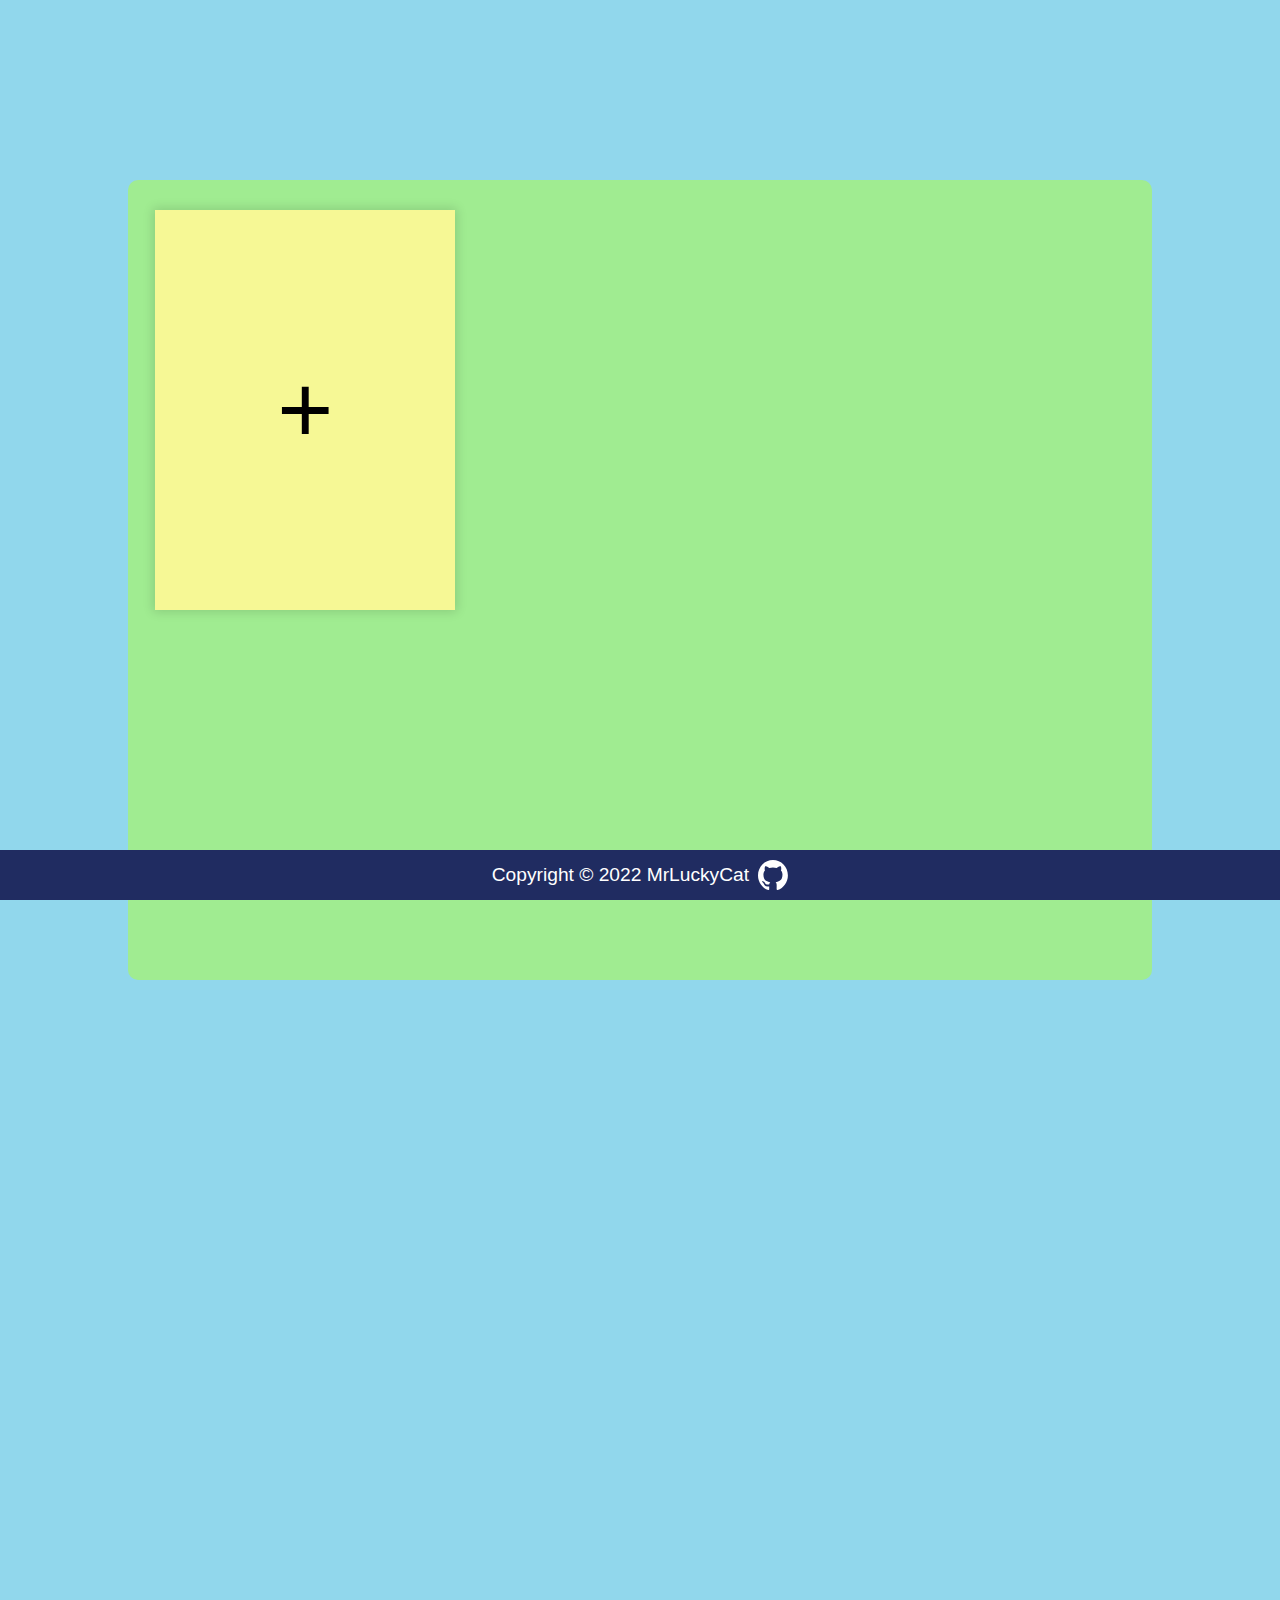
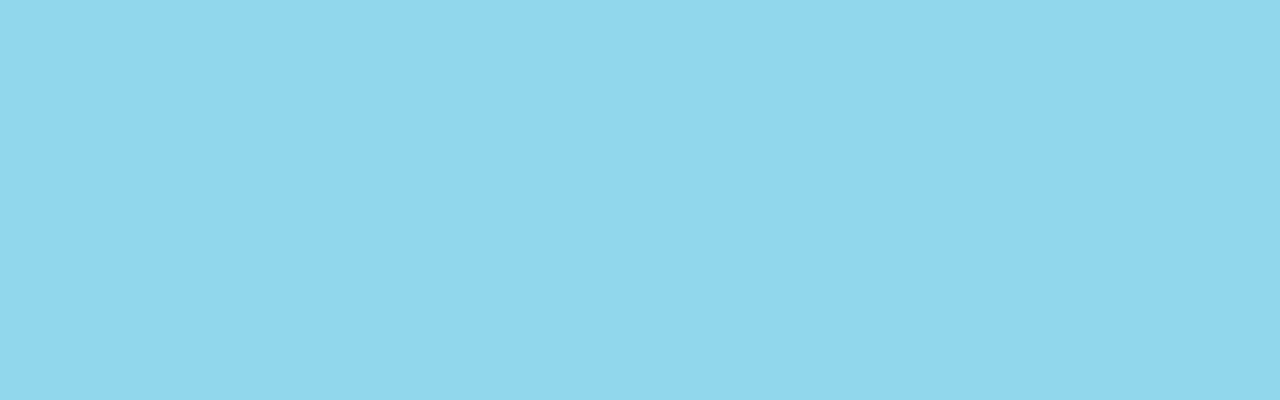
<file: index.html>
<!DOCTYPE html>
<html lang="en">

<head>
  <meta charset="UTF-8">
  <meta http-equiv="X-UA-Compatible" content="IE=edge">
  <meta name="viewport" content="width=device-width, initial-scale=1.0">
  <link rel="stylesheet" href="css/normalize.css">
  <link rel="stylesheet" href="css/styles.css">
  <title>Library</title>
</head>

<body>
  <button class="close-form-btn">&times;</button>
  <form action="" class="scaling-form" novalidate>
    <h1 class="form-title alternative-form-title">Edit the book</h1>
    <h1 class="form-title original-form-title">New Book</h1>
    <div class="details-container">
      <fieldset class="general-info">
        <legend>General Information</legend>

        <div class="name-container container">
          <label for="book-name">
            Name of the book:
          </label>
          <input type="text" id="book-name" required>
          <div class="error-message name-error"></div>
        </div>

        <div class="author-container container">
          <label for="book-author">
            Author of the book:
          </label>
          <input type="text" id="book-author" required>
          <div class="error-message author-error"></div>
        </div>

        <div class="description-container container">
          <label for="book-description">
            Description of the book:
          </label>
          <textarea required name="book-description" id="book-description" cols="30" rows="10"></textarea>
          <div class="error-message description-error"></div>
        </div>
      </fieldset>

      <fieldset class="additional-info">
        <legend>Additional Information</legend>

        <div class="image-uploader-container container">
          <label for="book-image">
            Book image:
          </label>
          <button id="add-image-btn">Upload an image</button>
          <input type="file" name="book-image" accept="image/*" id="book-image" required>
          <div class="error-message book-image-error"></div>
        </div>

        <div class="is-book-read container">
          <span>
            Have you read the book?
          </span>
          <input type="radio" name="read" checked value="yes-read" id="read" required>
          <label for="read">Yes</label>
          <input type="radio" name="read" value="not-read" id="not-read">
          <label for="not-read">No</label>
        </div>

        <div class="is-book-favorite container">
          <span>Would you like this book to be in your "favorite books" list?</span>
          <input type="radio" name="favorite" value="yes-favorite" id="favorite" required>
          <label for="favorite">Yes</label>

          <input type="radio" name="favorite" checked value="not-favorite" id="not-favorite">
          <label for="not-favorite">No</label>
        </div>

        <div class="pages-container container">
          <label for="pages">Number of pages:</label>
          <input type="number" name="pages" min="1" max="3000" id="pages" required>
          <div class="error-message book-pages-error"></div>
        </div>
      </fieldset>

      <button type="submit" class="add-book-btn">Add the book</button>
      <button type="submit" class="edit-book-btn">Edit the book</button>

    </div>
  </form>

  <div class="library">
    <div class="book sample-book" style="display: none; background-image: url(img/sample.jpg);">
      <div class="favorite-icon" title="Mark as favorite or not favorite">
        <svg class="no-heart" width="24" height="24" xmlns="http://www.w3.org/2000/svg" fill-rule="evenodd"
          clip-rule="evenodd" fill="#fff">
          <path
            d="M12 21.593c-5.63-5.539-11-10.297-11-14.402 0-3.791 3.068-5.191 5.281-5.191 1.312 0 4.151.501 5.719 4.457 1.59-3.968 4.464-4.447 5.726-4.447 2.54 0 5.274 1.621 5.274 5.181 0 4.069-5.136 8.625-11 14.402m5.726-20.583c-2.203 0-4.446 1.042-5.726 3.238-1.285-2.206-3.522-3.248-5.719-3.248-3.183 0-6.281 2.187-6.281 6.191 0 4.661 5.571 9.429 12 15.809 6.43-6.38 12-11.148 12-15.809 0-4.011-3.095-6.181-6.274-6.181" />
        </svg>
        <img src="img/red-heart-icon.svg" class="red-heart" height="24" width="24">
      </div>

      <div class="is-read-icon" title="Mark as read or not read">
        <img src="img/bookmark.png" class="no-reading" height="24" width="24">
        <img src="img/yellow-bookmark.png" class="yellow-reading" height="24" width="24">
      </div>

      <div class="trash-icon" title="remove the book">
        <img src="img/trash.svg" class="normal-trash" width="24" height="24">
        <img src="img/red-trash.svg" class="red-trash" width="24" height="24">
      </div>

      <div class="edit-icon" title="Edit the book information">
        <img src="img/pen.svg" class="normal-pen" width="24" height="24">
        <img src="img/green-pen.png" class="green-pen" width="24" height="24">
      </div>

      <div class="text">
        <h3 class="title">Automate the boring stuff with Python</h3>
        <span class="author">Robert Cecil Martin</span>
        <h3 class="pages">295 pages</h3>
        <p class="description">Lorem ipsum dolor sit, amet consectetur adipisicing elit. Cumque labore, fugiat eveniet
          veritatis dolore
          illum? Lorem ipsum, dolor sit amet consectetur adipisicing elit. Rerum illo dolorem numquam ipsum itaque modi
          ipsam harum similique ullam dignissimos?Lorem, ipsum dolor sit amet consectetur adipisicing elit. Minus
          perspiciatis ab quam ullam accusamus amet a, velit placeat alias vitae consectetur aperiam a</p>
      </div>
    </div>
    <div class="book add-book" title="Add a book">+</div>
  </div>

  <footer>Copyright &copy; 2022 MrLuckyCat &ThinSpace;<a href="https://github.com/MrLuckyCat?tab=repositories"><img
        src="img/github.svg" height="30" width="30" alt="github icon"></a>
  </footer>
  <script src="scripts/Book.js"></script>
  <script src="scripts/library.js"></script>
  <script src="scripts/form.js"></script>
  <script src="scripts/events.js"></script>
  <script src="scripts/CustomValidator.js"></script>
  <script src="scripts/MutationObserver.js"></script>
</body>

</html>
</file>
<file: css/styles.css>
* {
    box-sizing: border-box;
    font-family: Arial, Helvetica, sans-serif;
}

html {
    position: relative;
}

html,
body {
    height: 100%;
}

body {
    min-height: 2000px;
    position: absolute;
    width: 100%;
    background: rgb(145, 215, 236);
}

body::before {
    content: "";
    background: var(--black-transparent-background);
    position: absolute;
    height: 100%;
    width: 100%;
}

.library {
    position: relative;
    left: 50%;
    transform: translateX(-50%);
    width: 80%;
    min-height: 800px;
    border-radius: 10px;
    padding: 30px 20px;
    display: grid;
    row-gap: 30px;
    column-gap: 20px;
    justify-content: space-around;
    grid-template: repeat(auto-fit, 400px) / repeat(auto-fill, 300px);
    background: rgb(160, 236, 145);
    margin-top: 20vh;
}

.book {
    width: 300px;
    height: 400px;
    background: rgb(246, 248, 149);
    transition: 0.2s;
    box-shadow: 0 0 10px 2px #0002;
    z-index: -1;
}

.book:hover {
    scale: 1.1;
}

.book:not(.add-book) {
    background-position: center;
    background-size: cover;
    position: relative;
}

.add-book {
    display: flex;
    justify-content: center;
    align-items: center;
    font-size: 6rem;
    cursor: pointer;
    user-select: none;
}

.text {
    position: absolute;
    width: 100%;
    bottom: 0;
    height: 50px;
    background: #000a;
    font-size: 1rem;
    text-align: center;
    color: #fff;
    transition: 0.5s;
    overflow: hidden;
}

.text:hover {
    height: 100%;
}

.title {
    margin-bottom: 0;
    margin-top: 5px;
    font-size: 1em;
}

.author {
    color: rgb(199, 199, 199);
}

.pages {
    margin-bottom: 50px;
}

.description {
    margin: auto;
    width: 85%;
    text-align: left;
}

.favorite-icon,
.is-read-icon,
.trash-icon,
.edit-icon {
    position: absolute;
    top: 20px;
    width: 24px;
    height: 24px;
    cursor: pointer;
    user-select: none;
    transition: 0.2s;
}

.favorite-icon > *,
.is-read-icon > *,
.trash-icon > *,
.edit-icon > * {
    pointer-events: none;
}

.favorite-icon {
    right: 20px;
}

.is-read-icon {
    right: 20px;
    top: 70px;
}

.trash-icon {
    left: 20px;
}

.edit-icon {
    color: #fff;
    left: 20px;
    top: 70px;
}

.red-heart,
.red-trash,
.yellow-reading,
.green-pen {
    display: none;
}

.close-form-btn::before,
.favorite-icon::before,
.is-read-icon::before,
.trash-icon::before,
.edit-icon::before {
    content: "";
    z-index: -1;
    border-radius: 50%;
    background: #0007;
    height: 40px;
    width: 40px;
    position: absolute;
    left: 50%;
    top: 50%;
    transform: translate(-50%, -50%);
}

.favorite-icon:hover,
.is-read-icon:hover,
.trash-icon:hover,
.edit-icon:hover {
    scale: 1.2;
}

/* TODO form */
form {
    background: rgb(234, 246, 246);
    min-height: 800px;
    width: max(25vw, 400px);
    position: fixed;
    top: 50%;
    left: 50%;
    transform: translate(-50%, -50%);
    display: none;
    z-index: 99;
}

form button[type="submit"] {
    margin-top: 10px;
    margin-bottom: 10px;
}

.scaling-form {
    animation: scale-form 0.5s;
}

@keyframes scale-form {
    from {
        scale: 0;
    }
    to {
        scale: 1;
    }
}

.form-title {
    text-align: center;
    margin-top: 10px;
    margin-bottom: 10px;
}

.alternative-form-title {
    display: none;
}

.details-container {
    width: 90%;
    margin: auto;
}

form .container {
    margin-bottom: 20px;
}

form input {
    padding: 5px;
}

form input:valid,
textarea {
    outline-color: green;
}

form input:invalid,
textarea.invalid {
    outline-color: #f00;
    color: #f00;
}

input.invalid,
textarea.invalid {
    border-color: #f00;
    border-radius: 5px;
}

textarea.invalid {
    border-width: 2px;
}

form .error-message {
    margin-top: 5px;
    color: #f00;
}

fieldset > label,
span {
    display: block;
}

input[type="text"],
textarea {
    width: 100%;
}

input[type="file"] {
    display: none;
}

form button,
button[type="submit"] button {
    border: none;
    width: 100%;
    height: 30px;
    cursor: pointer;
    background: rgb(95, 250, 216);
}
#add-image-btn {
    background: rgb(248, 252, 140);
}

#add-image-btn:hover {
    background: rgb(150, 208, 255);
}

button[type="submit"] {
    width: 40%;
    display: block;
    margin: auto;
}

button[type="submit"]:hover {
    background: rgb(86, 255, 89);
}

button.edit-book-btn {
    display: none;
}

.close-form-btn {
    font-size: 2rem;
    color: #fff;
    background: transparent;
    border: none;
    border-radius: 50%;
    position: fixed;
    right: 20px;
    top: 10px;
    cursor: pointer;
    display: none;
    user-select: none;
}

.close-form-btn:hover::before {
    background: #0009;
}

footer {
    color: #fff;
    background: rgb(32, 44, 97);
    width: 100%;
    height: 50px;
    position: fixed;
    bottom: 0;
    display: flex;
    justify-content: center;
    align-items: center;
    font-size: 1.2rem;
}

footer a {
    height: 30px;
}
</file>
